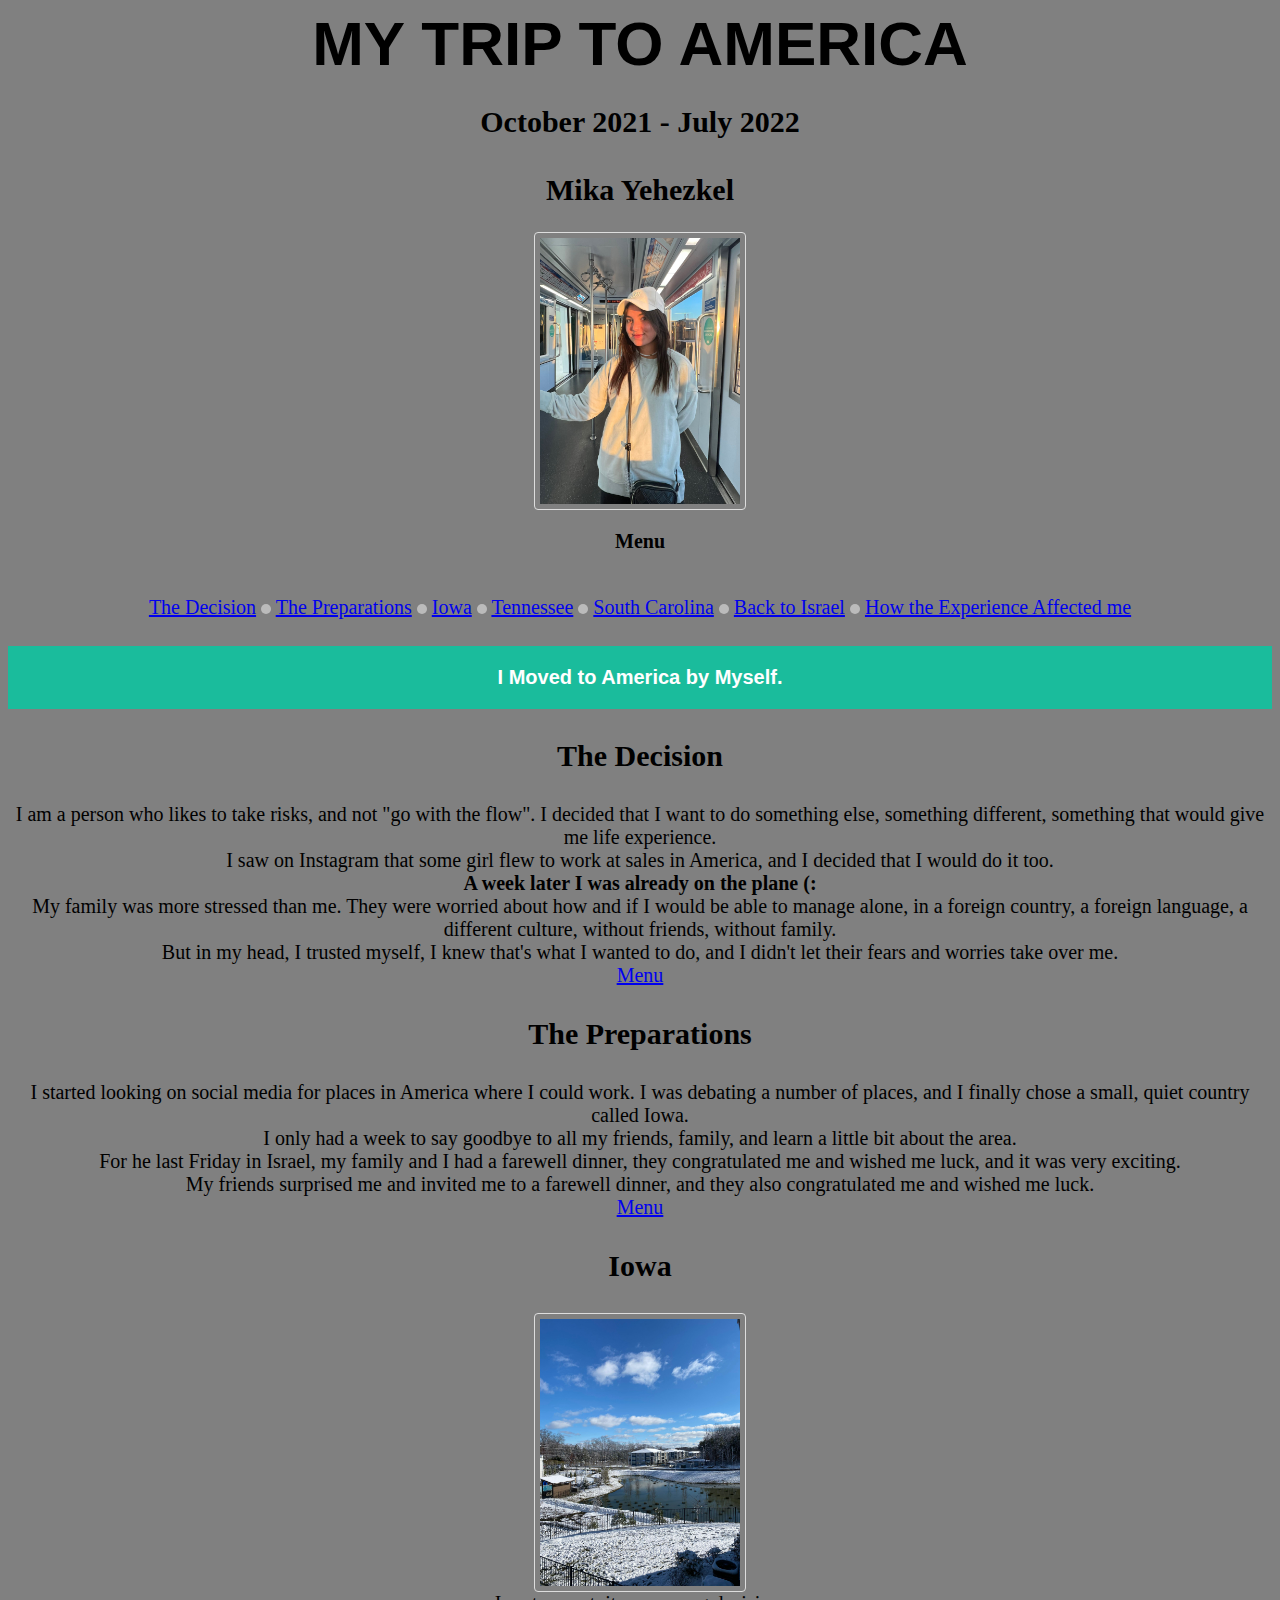
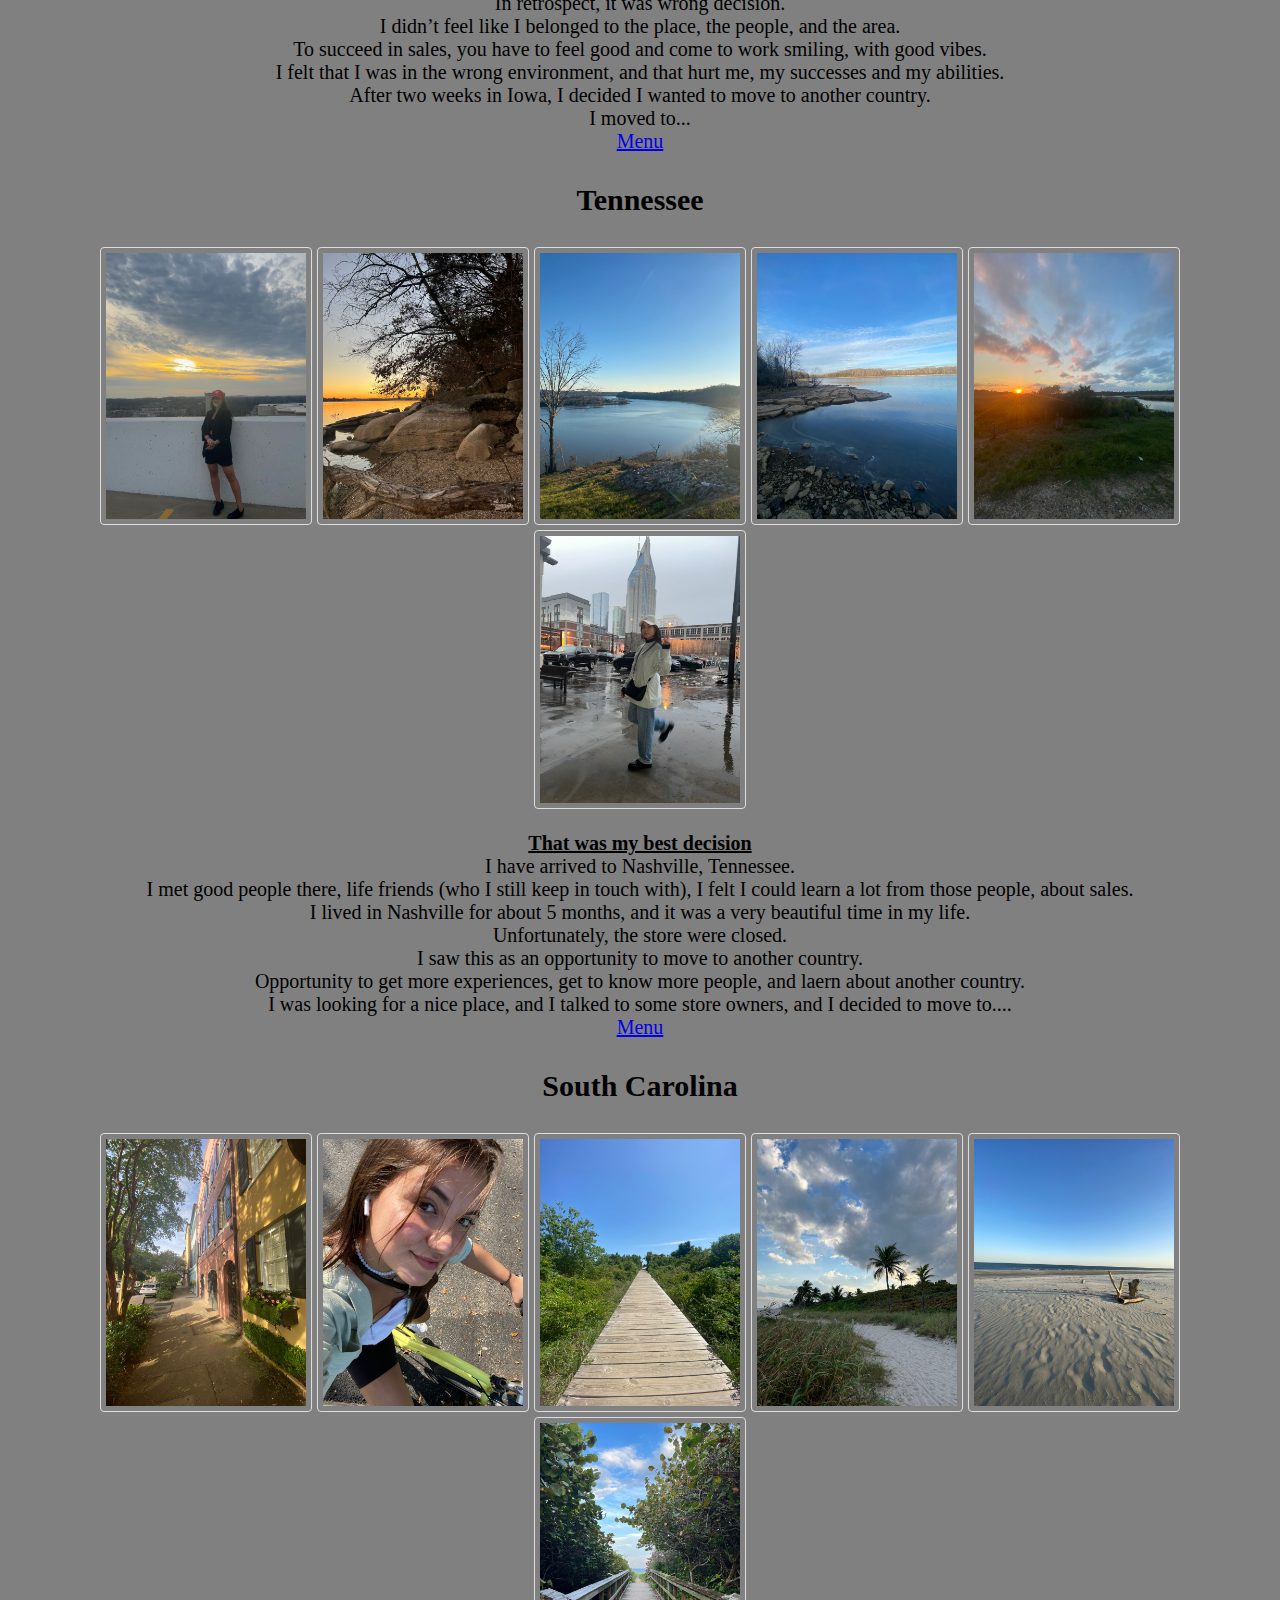
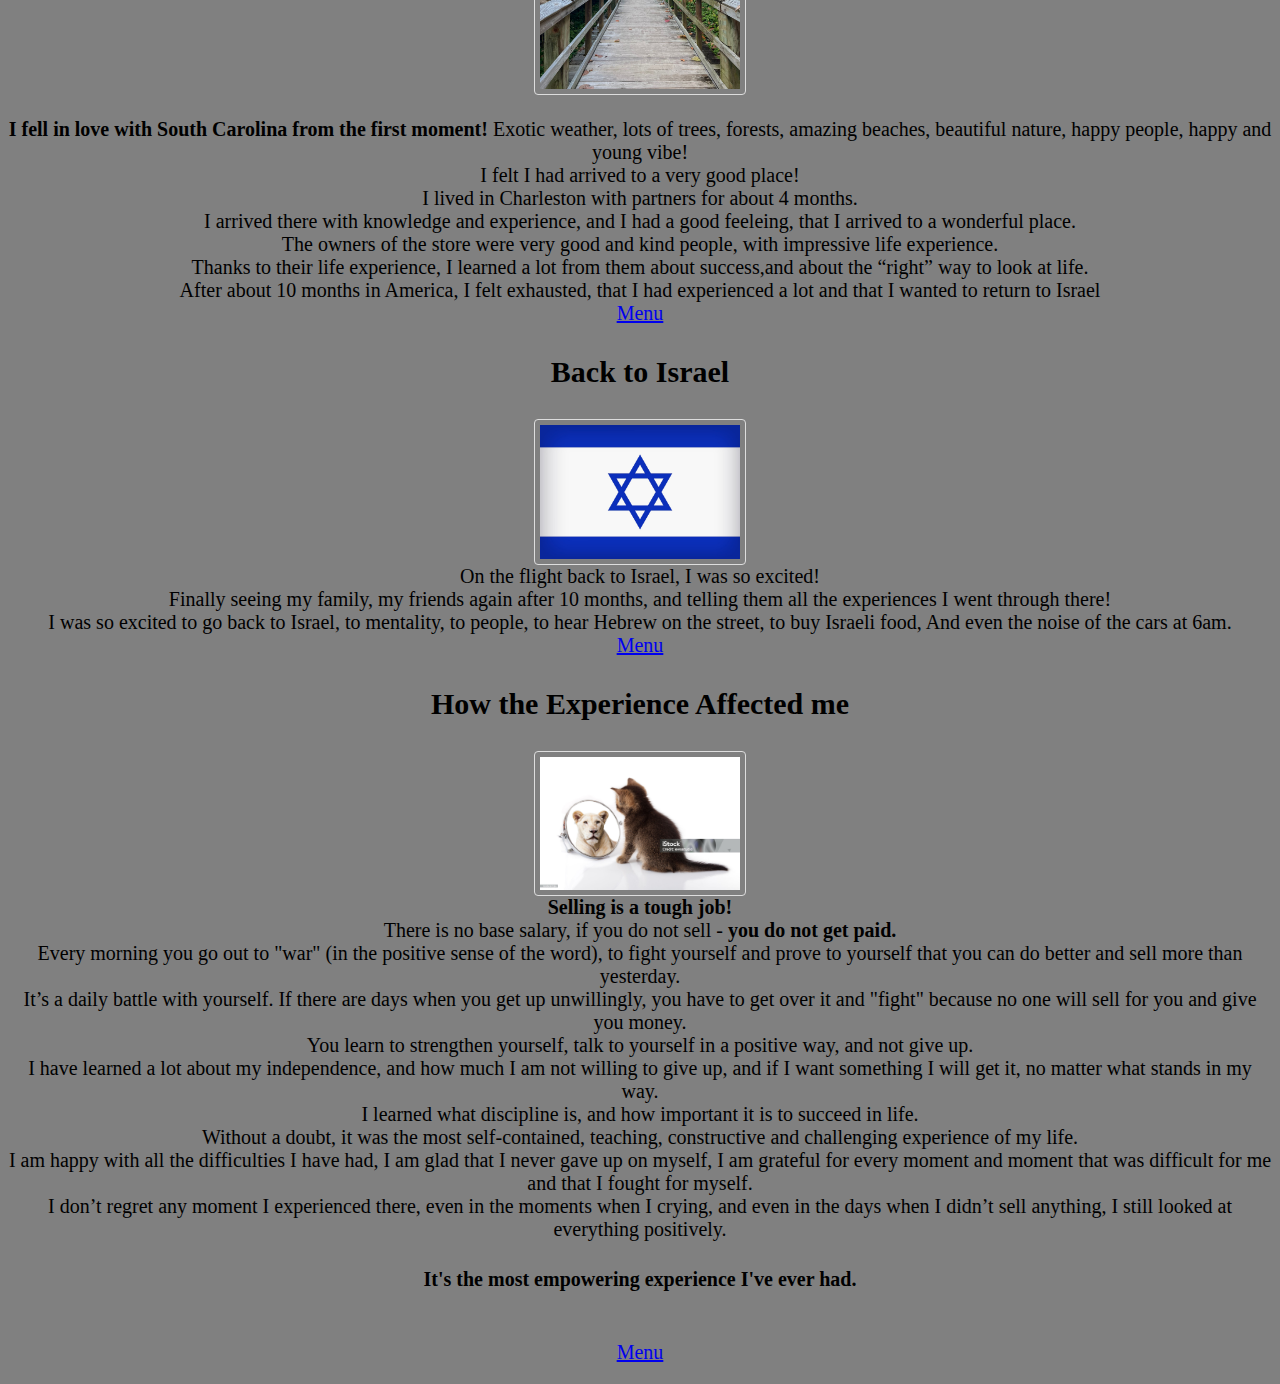
<file: index.html>
<html>
<head>
<meta name="viewport" content="width=device-width, initial-scale=1">
	<center>
	<h1>
	My Trip to America
	</h1>
	<h2>
	October 2021 - July  2022
	<br><br> Mika Yehezkel
	</h2>
	<img src = "pics/america16.jpg">
	</center>
	<link rel="stylesheet" href="America.css">
	
</head>

<body>
<center>
	<div>
	<p id="Back to Menu" style="font-family: Arial Narrow"><b>Menu</b> </p>
		<br>
		<a href="#The Decision">The Decision</a>
		<span class="dot"></span>
		<a href="#The Preparations">The Preparations</a>
		<span class="dot"></span>
		<a href="#Iowa">Iowa</a>
		<span class="dot"></span>
		<a href="#Tennessee">Tennessee</a>
		<span class="dot"></span>
		<a href="#South Carolina">South Carolina</a>
		<span class="dot"></span>
		<a href="#Back to Israel">Back to Israel</a>
		<span class="dot"></span>
		<a href="#How the Experience Affected me">How the Experience Affected me</a>
		</div>
	
	
	<h4 id="nicetitle">I Moved to America by Myself.</h4>
	
	<p>
		<h3 id="The Decision">The Decision</h3>
		I am a person who likes to take risks, and not "go with the flow". I decided that I want to do something else, something different, something that would give me life experience.
		<br>I saw on Instagram that some girl flew to work at sales in America, and I decided that I would do it too.
		<br> <b>A week later I was already on the plane (:</b>
		<br>My family was more stressed than me. They were worried about how and if I would be able to manage alone, in a foreign country, a foreign language, a different culture, without friends, without family.
		<br>But in my head, I trusted myself, I knew that's what I wanted to do, and I didn't let their fears and worries take over me.
		<br><a href="#Back to Menu">Menu</a>
	</p>

	<p>
		<h3 id="The Preparations">The Preparations</h3>
		I started looking on social media for places in America where I could work. I was debating a number of places, and I finally chose a small, quiet country called Iowa.
		<br>I only had a week to say goodbye to all my friends, family, and learn a little bit about the area.
		 <br>For he last Friday in Israel, my family and I had a farewell dinner, they congratulated me and wished me luck, and it was very exciting.
		<br>My friends surprised me and invited me to a farewell dinner, and they also congratulated me and wished me luck.
		<br><a href="#Back to Menu">Menu</a>
	</p>
	
	<p>

		<h3 id="Iowa">Iowa</h3>
		<img src = "pics/america17.jpg">
		<br>In retrospect, it was wrong decision. 
		<br>I didn’t feel like I belonged to the place, the people, and the area.
		<br>To succeed in sales, you have to feel good and come to work smiling, with good vibes.
		<br>I felt that I was in the wrong environment, and that hurt me, my successes and my abilities.
		<br>After two weeks in Iowa, I decided I wanted to move to another country.
		<br> I moved to... 
		<br><a href="#Back to Menu">Menu</a>
	</p>	
	
	<p>
		<h3 id="Tennessee">Tennessee</h3>
		<img src = "pics/america8.jpg">
		<img src = "pics/america9.jpg">
		<img src = "pics/america10.jpg">
		<img src = "pics/america12.jpg">
		<img src = "pics/america4.jpg">
		<img src = "pics/america18.jpg">
		<br>
		<br>
		<b><u>That was my best decision</u></b>
		<br>I have arrived to Nashville, Tennessee.
		<br>I met good people there, life friends (who I still keep in touch with), I felt I could learn a lot from those people, about sales.
		<br>I lived in Nashville for about 5 months, and it was a very beautiful time in my life.
		<br>Unfortunately, the store were closed.
		<br>I saw this as an opportunity to move to another country.
		<br> Opportunity to get more experiences, get to know more people, and laern about another country.
		<br>I was looking for a nice place, and I talked to some store owners, and I decided to move to....
		<br><a href="#Back to Menu">Menu</a>
	</p>
	
	<p>

		<h3 id="South Carolina">South Carolina</h3>
		<img src = "pics/america1.jpg">
		<img src = "pics/america13.jpg">
		<img src = "pics/america5.jpg">
		<img src = "pics/america14.jpg">
		<img src = "pics/america6.jpg">
		<img src = "pics/america15.jpg">
		<br>
		<br><b>I fell in love with South Carolina from the first moment!</b>
		Exotic weather, lots of trees, forests, amazing beaches, beautiful nature, happy people, happy and young vibe!
		<br>I felt I had arrived to a very good place!
		<br>I lived in Charleston with partners for about 4 months.
		<br>I arrived there with knowledge and experience, and I had a good feeleing, that I arrived to a wonderful place.
		<br>The owners of the store were very good and kind people, with impressive life experience.
		<br>Thanks to their life experience, I learned a lot from them about success,and about the “right” way to look at life.
		<br>After about 10 months in America, I felt exhausted, that I had experienced a lot and that I wanted to return to Israel
		<br><a href="#Back to Menu">Menu</a>
	</p>
	
	<p>
		<h3 id="Back to Israel">Back to Israel</h3>
		<img src = "pics/ISRAEL.jpg">
		<br>On the flight back to Israel, I was so excited!
		<br>Finally seeing my family, my friends again after 10 months, and telling them all the experiences I went through there!
		<br>I was so excited to go back to Israel, to mentality, to people, to hear Hebrew on the street, to buy Israeli food, And even the noise of the cars at 6am.
		<br><a href="#Back to Menu">Menu</a>
	</p>
	
	<p>
		<h3 id="How the Experience Affected me">How the Experience Affected me</h3>
		<img src = "pics/believe.jpg">
		<br><b>Selling is a tough job!</b>
		<br>There is no base salary, if you do not sell - <b>you do not get paid.</b>
		<br>Every morning you go out to "war" (in the positive sense of the word), to fight yourself and prove to yourself that you can do better and sell more than yesterday.
		<br>It’s a daily battle with yourself. If there are days when you get up unwillingly, you have to get over it and "fight" because no one will sell for you and give you money.
		<br>You learn to strengthen yourself, talk to yourself in a positive way, and not give up.
		<br>I have learned a lot about my independence, and how much I am not willing to give up, and if I want something I will get it, no matter what stands in my way.
		<br>I learned what discipline is, and how important it is to succeed in life.
		<br>Without a doubt, it was the most self-contained, teaching, constructive and challenging experience of my life.
		<br>I am happy with all the difficulties I have had, I am glad that I never gave up on myself, I am grateful for every moment and moment that was difficult for me and that I fought for myself.
		<br>I don’t regret any moment I experienced there, even in the moments when I crying, and even in the days when I didn’t sell anything, I still looked at everything positively.
		<h4>It's the most empowering experience I've ever had.</h4>
		<br><a href="#Back to Menu">Menu</a>
	</p>
	
</body>
</html>
</file>
<file: America.css>
img {
  border: 1px solid #ddd;
  border-radius: 4px;
  padding: 5px;
  width: 200px;
}
body {
	background-color: gray;
	font-size: 20px;
	font-family:Arial Narrow
}

h1 { color: #blue; 
	font-family: 'Raleway',sans-serif; 
	font-size: 62px; 
	font-weight: 800;
	line-height: 72px; 
	margin: 0 0 24px; 
	text-align: center; 
	text-transform: uppercase;
}

#nicetitle {
	padding: 20px;
	text-align: center;
	background: #1abc9c;
	color: white;
	font-size: 20px;	
	font-family: 'Raleway',sans-serif; 
}
h3 {
	font-size:30px
}

div {font-size: 20px;
	}

.dot {
  height: 10px;
  width: 10px;
  background-color: #bbb;
  border-radius: 50%;
  display: inline-block;
}

#Menu { color:white;
	font-family: 'Raleway',sans-serif;
}
</file>
